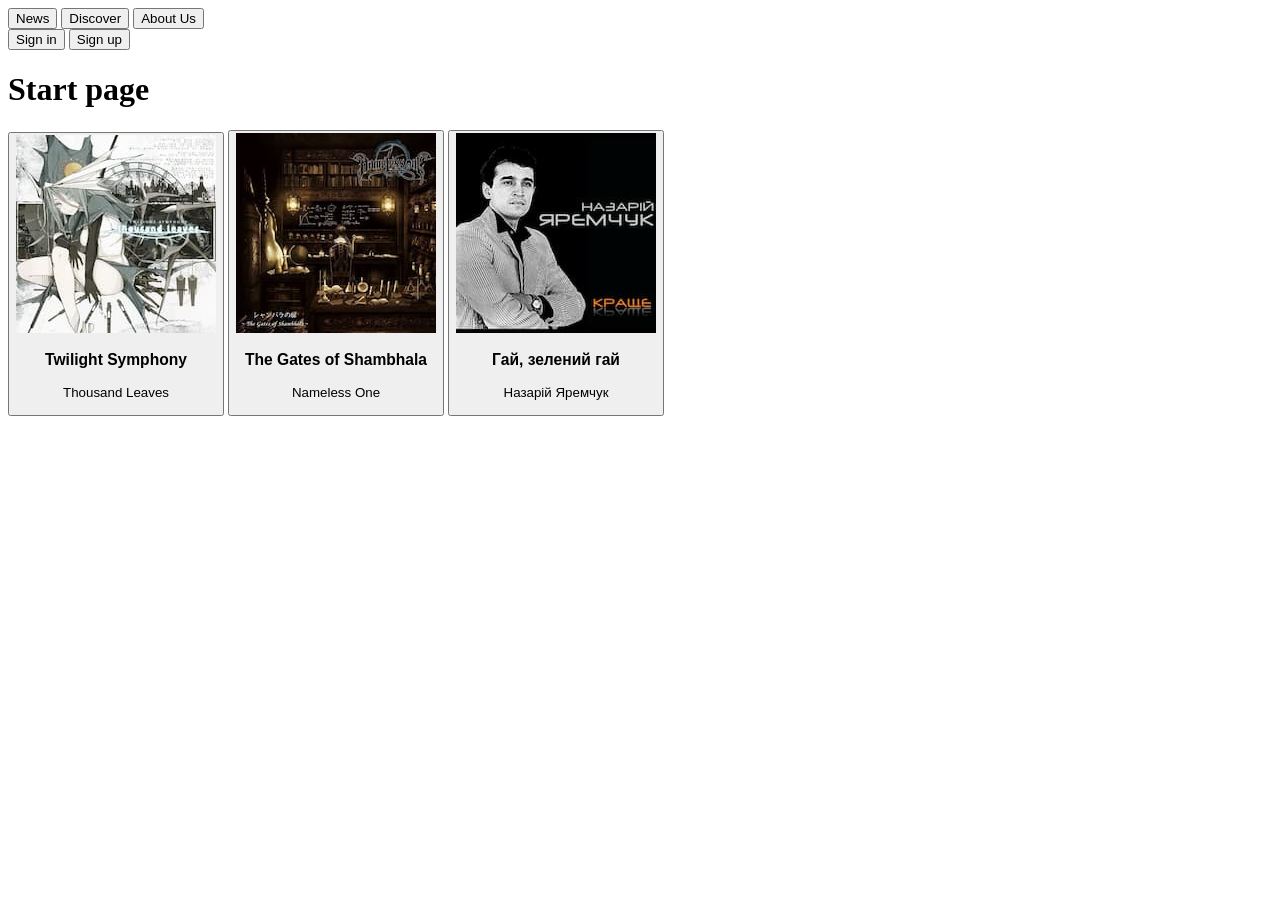
<file: index.html>
<!DOCTYPE html>
<html lang="en">

<head>
    <meta charset="UTF-8">
    <meta name="viewport" content="width=device-width, initial-scale=1.0">
    <title>Main page</title>
    <link rel="stylesheet" href="style.css">
</head>

<body>
    <header>
        <button id="news">News</button>
        <button id="discover">Discover</button>
        <button id="about-us">About Us</button>
        <div class="not-auth">
            <button id="btnSignIn">Sign in</button>
            <button id="btnSignUp">Sign up</button>
        </div>
        <div id="signin"></div>
    </header>
    <h1>Start page</h1>

    <section class="songs">
        <button id="ts">
            <img src="./img/Twilight Symphony.jpg" alt="Thousand Leaves - Twilight Symphony">
            <h3>Twilight Symphony</h3>
            <p>Thousand Leaves</p>
        </button>
        <button id="tgos">
            <img src="./img/The Gates of Shambhala.jpg" alt="Nameless One - The Gates of Shambhala">
            <h3>The Gates of Shambhala</h3>
            <p>Nameless One</p>
        </button>
        <button id="hzh">
            <img src="./img/hay zeleniy hay.jpg" alt="Назарій Яремчук - Гай, зелений гай">
            <h3>Гай, зелений гай</h3>
            <p>Назарій Яремчук</p>
        </button>
    </section>

    <div id="authModal" class="modal hidden">
        <div class="modal-content">
            <span id="closeModal" class="close-btn">&times;</span>
            
            <h2>Authorization</h2>
            <form id="loginForm">
                <div class="input-group">
                    <label for="username">Username</label>
                    <input type="text" id="username" placeholder="Enter login" required>
                </div>
                <div class="input-group">
                    <label for="password">Password</label>
                    <input type="password" id="password" placeholder="Enter password" required>
                </div>
                <button type="submit" class="btn-submit">SignIn</button>
            </form>
        </div>
    </div>

    <div id="regModal" class="modal hidden">
        <div class="modal-content">
            <span id="closeRegModal" class="close-btn">&times;</span>

            <h2>Registration</h2>
            <form id="regForm">
                <div class="input-group">
                    <label for="regUsername">Username*</label>
                    <input type="text" id="regUsername" placeholder="Create username" required>
                </div>

                <div class="input-group">
                    <label for="regPassword">Password*</label>
                    <input type="password" id="regPassword" placeholder="Create password" required>
                </div>

                <div class="input-group">
                    <label for="regRepeatPassword">Confirm Password*</label>
                    <input type="password" id="regRepeatPassword" placeholder="Repeat password" required>
                </div>
                <span id="passError" class="error-message"></span>
                <div class="input-group">
                    <label for="regEmail">Email*</label>
                    <input type="text" id="regEmail" placeholder="Enter email" required>
                </div>

                <div class="input-group">
                    <label for="regEmailConfirm">Confirm Email*</label>
                    <input type="text" id="regEmailConfirm" placeholder="Enter email again" required>
                </div>
                <span id="emailError" class="error-message"></span>
                <button type="submit" class="btn-submit">Register</button>
            </form>
        </div>
    </div>
    <!-- <footer>
        
    </footer> -->
</body>
<script src="./script.js"></script>
</html>
</file>
<file: style.css>
.modal {
    position: fixed;
    top: 0;
    left: 0;
    width: 100%;
    height: 100%;
    background-color: rgba(0, 0, 0, 0.6);
    display: flex;
    justify-content: center;
    align-items: center;
    z-index: 1000;
}

.modal.hidden {
    display: none;
}

.modal-content {
    background-color: #fff;
    padding: 30px;
    border-radius: 10px;
    width: 100%;
    max-width: 350px;
    position: relative;
    box-shadow: 0 4px 15px rgba(0, 0, 0, 0.2);
}

.close-btn {
    position: absolute;
    top: 10px;
    right: 15px;
    font-size: 28px;
    cursor: pointer;
    color: #aaa;
}

.close-btn:hover {
    color: #333;
}

.input-group {
    margin-bottom: 15px;
    text-align: left;
}

.input-group label {
    display: block;
    margin-bottom: 5px;
    font-weight: bold;
}

.input-group input {
    width: 100%;
    padding: 8px;
    box-sizing: border-box;
    border: 1px solid #ccc;
    border-radius: 4px;
}

.error-message {
    color: red;
    font-size: 13px;
    margin-top: 5px;
    display: block;
    font-weight: 500;
}

.btn-submit {
    width: 100%;
    padding: 10px;
    background-color: #007bff;
    color: white;
    border: none;
    border-radius: 4px;
    cursor: pointer;
}

.btn-submit:hover {
    background-color: #0056b3;
}
</file>
